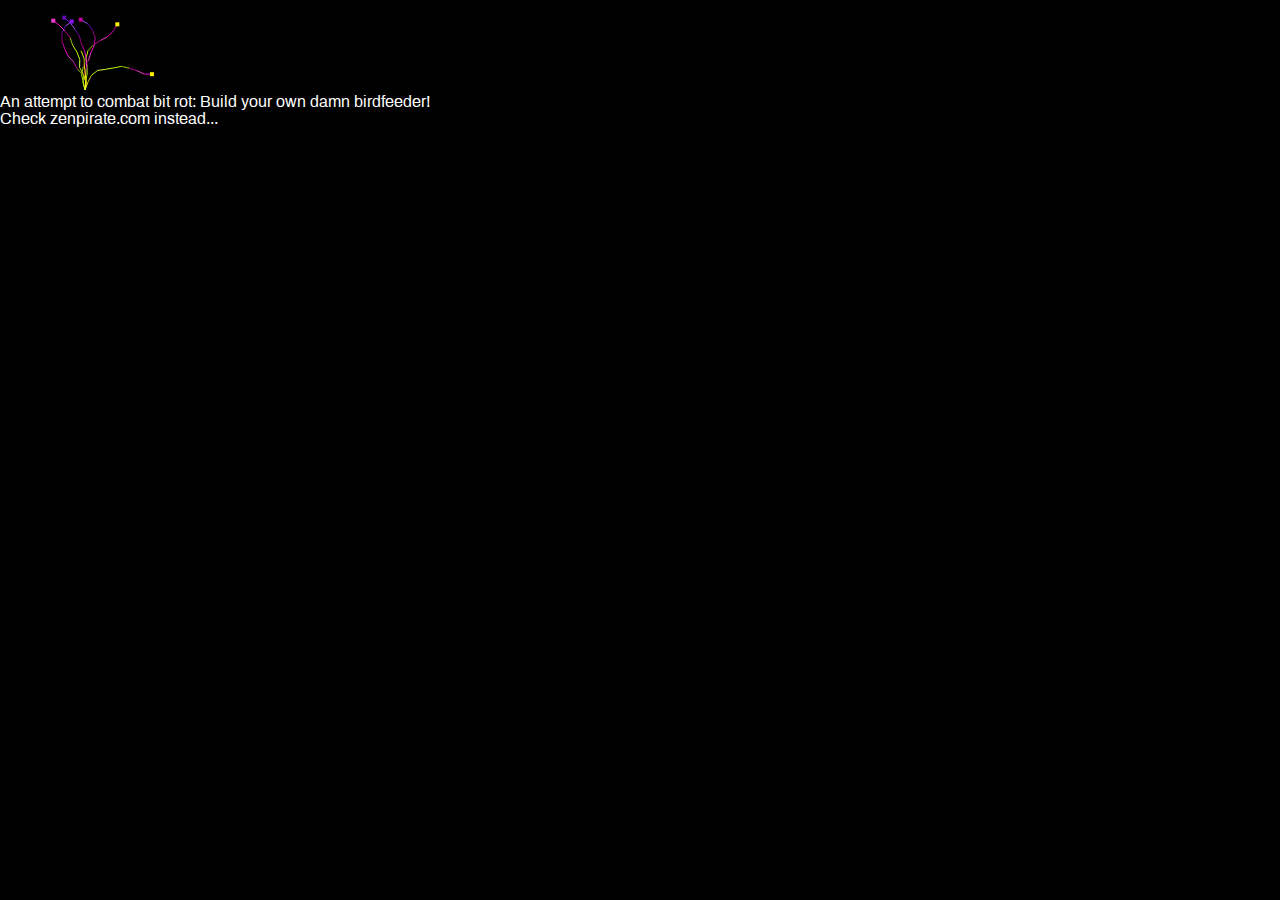
<file: index.html>
<!doctype html>
<html lang="en">
<head>
  <meta charset="utf-8">
  <meta name="author" content="James Hagerman">
  <meta name='description' content='Static zenpirate notebook'/>
  <meta name='keywords' content='zenpirate' />
  <meta name="viewport" content="width=device-width, initial-scale=1, shrink-to-fit=no">

  <link rel="manifest" href="site.webmanifest">
  <link rel="apple-touch-icon" href="icon.png">
  <!-- Place favicon.ico in the root directory -->

  <link rel="stylesheet" href="styles/reset.css">
  <link rel="stylesheet" href="styles/main.css">
  <link rel="stylesheet" href="styles/fonts.css">
  <title>_Zen_Pirate___</title> 
</head>

<body>
  <script type="module" src='scripts/router.js'></script>
  <script src="scripts/helpers.js"></script>
  <script src="scripts/plant.js"></script>
  <script type="module" src="scripts/main.js"></script>

  <canvas class='main_canvas'>
    ...
  </canvas>

  <div>
    An attempt to combat bit rot: Build your own damn birdfeeder!
  </div>
  <div>
    Check <a href='//zenpirate.com'>zenpirate.com</a> instead...
  </div>
  </body>

</html>
</file>
<file: styles/main.css>
body {
  font-family: 'archivo_regular';
  background: #000;
  transition: opacity 150ms;
  opacity: 1;
}

* {
  color: white;
  background-color: black;
}

::selection {
  background: #dead00;
  color: white;
}
</file>
<file: styles/fonts.css>
@font-face {
	font-family: Age;
	src: url("../assets/fonts/Age.otf") format("opentype");
}

@font-face {
	font-family: Gota;
	src: url("../assets/fonts/Gota.otf") format("opentype");
}

@font-face {
	font-family: GotaLight;
	src: url("../assets/fonts/Gota_Light.otf") format("opentype");
}

@font-face {
    font-family: 'archivo_regular';
    src: url('../assets/fonts/archivo_regular.ttf') format('truetype');
    font-weight: normal;
    font-style: normal;
}
</file>
